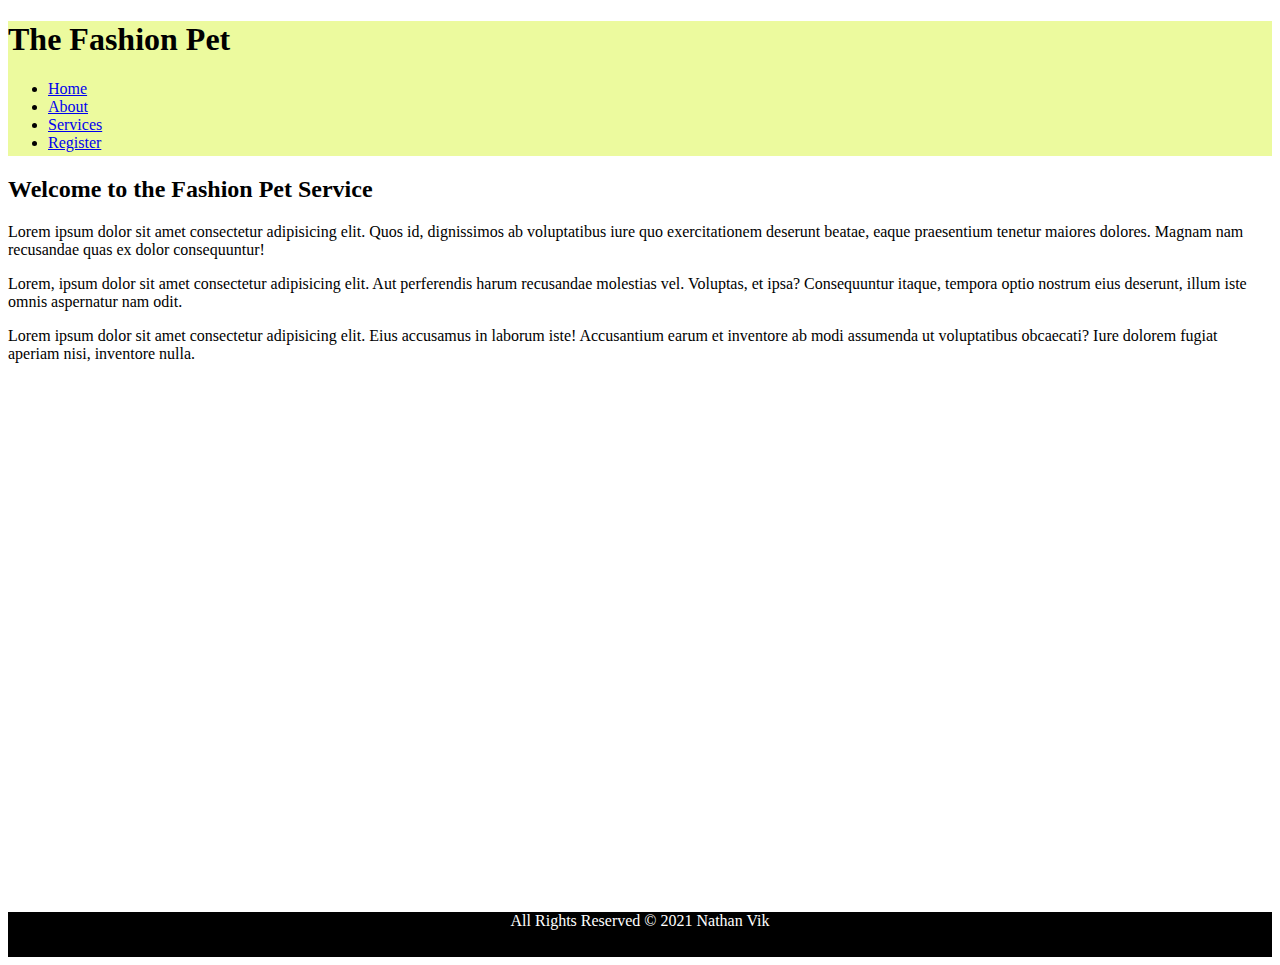
<file: index.html>
<!DOCTYPE html>
<html lang="en">
<head>
    <meta charset="UTF-8">
    <meta http-equiv="X-UA-Compatible" content="IE=edge">
    <meta name="viewport" content="width=device-width, initial-scale=1.0">
    <link href="https://cdn.jsdelivr.net/npm/bootstrap@5.0.2/dist/css/bootstrap.min.css" rel="stylesheet" integrity="sha384-EVSTQN3/azprG1Anm3QDgpJLIm9Nao0Yz1ztcQTwFspd3yD65VohhpuuCOmLASjC" crossorigin="anonymous">
    <title>Pet Salon Project</title>
    <link rel="stylesheet" href="style.css">
</head>
<body>
   <header>
        <h1 class="display-1">The Fashion Pet</h1>
        <ul class="nav">
          <li class="nav-item">
            <a class="nav-link active" aria-current="page" href="index.html">Home</a>
          </li>
          <li class="nav-item">
            <a class="nav-link" href="about.html">About</a>
          </li>
          <li class="nav-item">
            <a class="nav-link" href="services.html">Services</a>
          </li>
          <li class="nav-item">
            <a class="nav-link" href="register.html" tabindex="-1" aria-disabled="true">Register</a>
          </li>
        </ul>
   </header>
   <main class="container">
     <h2>Welcome to the Fashion Pet Service</h2>
        <p>Lorem ipsum dolor sit amet consectetur adipisicing elit. Quos id, dignissimos ab voluptatibus iure quo exercitationem deserunt beatae, eaque praesentium tenetur maiores dolores. Magnam nam recusandae quas ex dolor consequuntur!</p>
        <p>Lorem, ipsum dolor sit amet consectetur adipisicing elit. Aut perferendis harum recusandae molestias vel. Voluptas, et ipsa? Consequuntur itaque, tempora optio nostrum eius deserunt, illum iste omnis aspernatur nam odit.</p>
        <p>Lorem ipsum dolor sit amet consectetur adipisicing elit. Eius accusamus in laborum iste! Accusantium earum et inventore ab modi assumenda ut voluptatibus obcaecati? Iure dolorem fugiat aperiam nisi, inventore nulla.</p>


   </main>
   <footer>
    <p>All Rights Reserved &copy; 2021 Nathan Vik</p>
   </footer>
    <script src="register.js"></script>
</body>
</html>
</file>
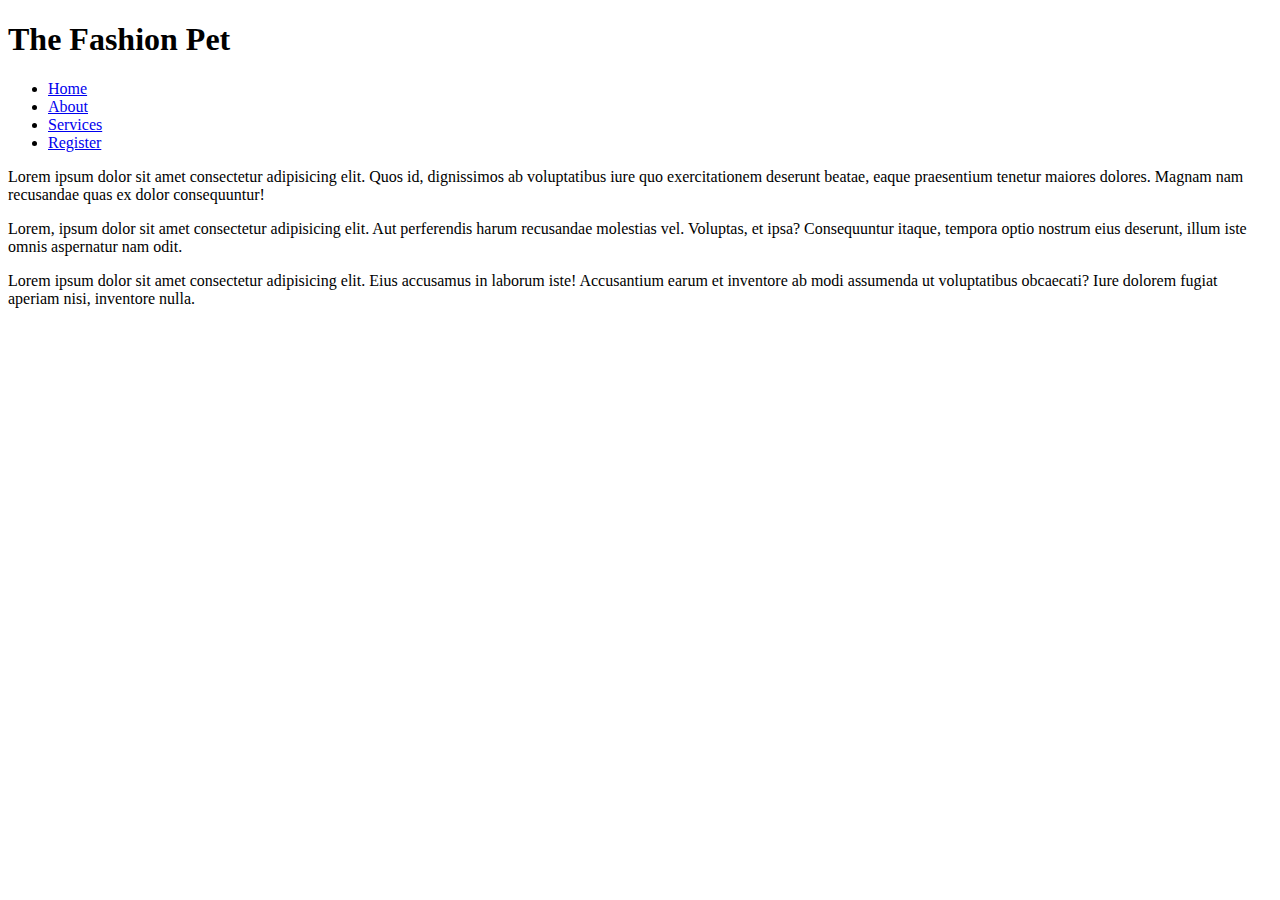
<file: about.html>
<!DOCTYPE html>
<html lang="en">
<head>
    <meta charset="UTF-8">
    <meta http-equiv="X-UA-Compatible" content="IE=edge">
    <meta name="viewport" content="width=device-width, initial-scale=1.0">
    <link href="https://cdn.jsdelivr.net/npm/bootstrap@5.0.2/dist/css/bootstrap.min.css" rel="stylesheet" integrity="sha384-EVSTQN3/azprG1Anm3QDgpJLIm9Nao0Yz1ztcQTwFspd3yD65VohhpuuCOmLASjC" crossorigin="anonymous">
    <title>About</title>
</head>
<body>
    <header>
        <h1 class="display-1">The Fashion Pet</h1>
        <ul class="nav">
          <li class="nav-item">
            <a class="nav-link active" aria-current="page" href="index.html">Home</a>
          </li>
          <li class="nav-item">
            <a class="nav-link" href="about.html">About</a>
          </li>
          <li class="nav-item">
            <a class="nav-link" href="services.html">Services</a>
          </li>
          <li class="nav-item">
            <a class="nav-link" href="register.html" tabindex="-1" aria-disabled="true">Register</a>
          </li>
        </ul>
   </header>
   <main>
        <p>Lorem ipsum dolor sit amet consectetur adipisicing elit. Quos id, dignissimos ab voluptatibus iure quo exercitationem deserunt beatae, eaque praesentium tenetur maiores dolores. Magnam nam recusandae quas ex dolor consequuntur!</p>
        <p>Lorem, ipsum dolor sit amet consectetur adipisicing elit. Aut perferendis harum recusandae molestias vel. Voluptas, et ipsa? Consequuntur itaque, tempora optio nostrum eius deserunt, illum iste omnis aspernatur nam odit.</p>
        <p>Lorem ipsum dolor sit amet consectetur adipisicing elit. Eius accusamus in laborum iste! Accusantium earum et inventore ab modi assumenda ut voluptatibus obcaecati? Iure dolorem fugiat aperiam nisi, inventore nulla.</p>


   </main>
   <footer>

   </footer>
</body>
</html>
</file>
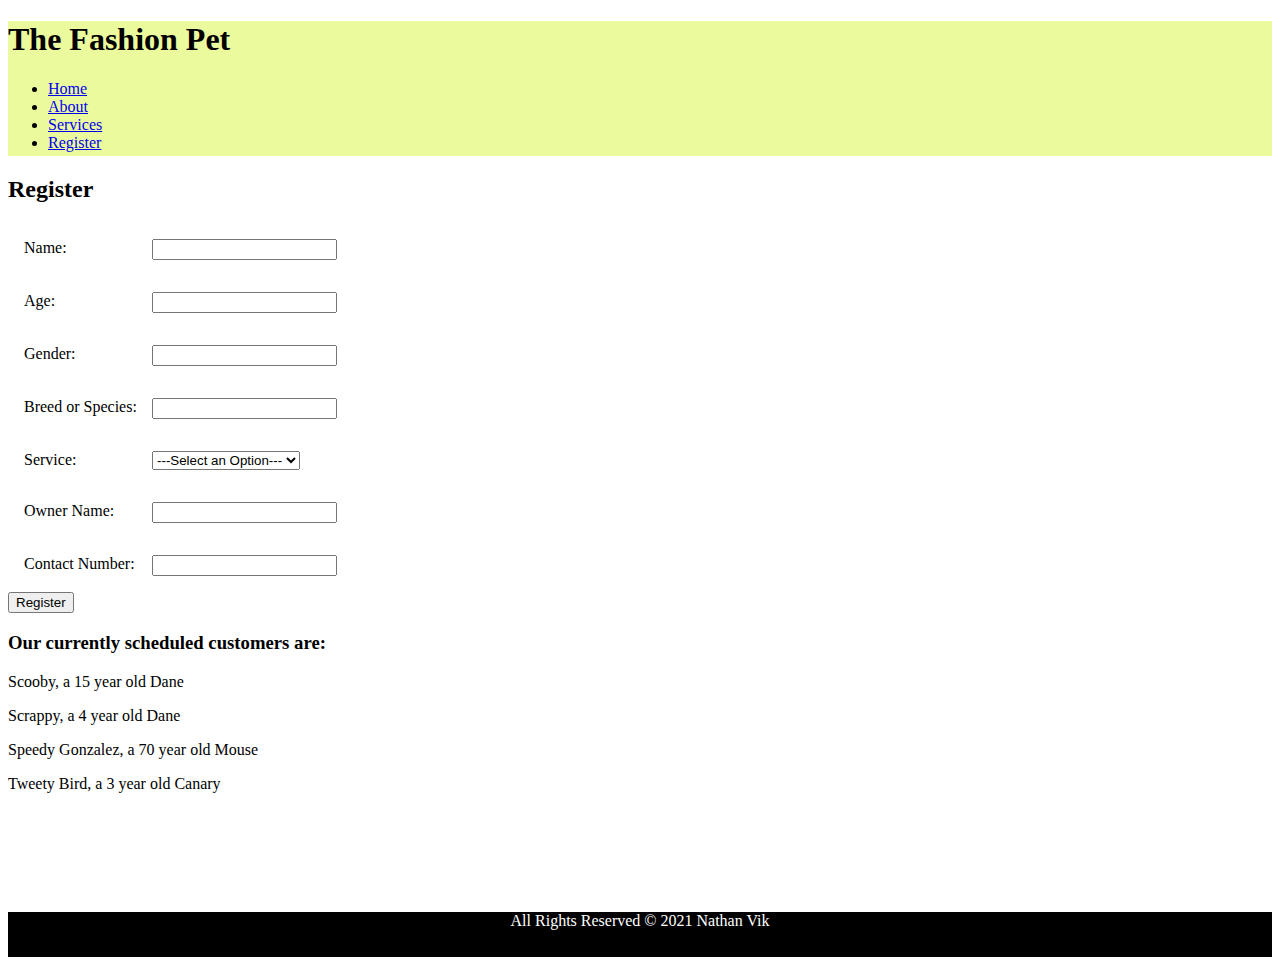
<file: register.html>
<!DOCTYPE html>
<html lang="en">
<head>
    <meta charset="UTF-8">
    <meta http-equiv="X-UA-Compatible" content="IE=edge">
    <meta name="viewport" content="width=device-width, initial-scale=1.0">
    <link href="https://cdn.jsdelivr.net/npm/bootstrap@5.0.2/dist/css/bootstrap.min.css" rel="stylesheet" integrity="sha384-EVSTQN3/azprG1Anm3QDgpJLIm9Nao0Yz1ztcQTwFspd3yD65VohhpuuCOmLASjC" crossorigin="anonymous">
    <title>Pet Salon Project</title>
    <link rel="stylesheet" href="style.css">
</head>
<body>
   <header>
        <h1 class="display-1">The Fashion Pet</h1>
        <ul class="nav">
          <li class="nav-item">
            <a class="nav-link active" aria-current="page" href="index.html">Home</a>
          </li>
          <li class="nav-item">
            <a class="nav-link" href="about.html">About</a>
          </li>
          <li class="nav-item">
            <a class="nav-link" href="services.html">Services</a>
          </li>
          <li class="nav-item">
            <a class="nav-link" href="register.html" tabindex="-1" aria-disabled="true">Register</a>
          </li>
        </ul>
   </header>
   <main class="container">
        <h2 class="display-4">Register</h2>

        <form action="#">
          <!-- name, age, gender, breed, service, ownername, contactphone -->
          <div class="input-container">
            <label class="form-label" for="name">Name:</label>
            <input class="form-control" type="text" name="name" id="petName">
          </div>
          <div class="input-container">
            <label class="form-label" for="age">Age:</label>
            <input class="form-control" type="number" name="age" id="petAge">
          </div>
          <div class="input-container">
            <label class="form-label" for="gender">Gender:</label>
            <input class="form-control" type="text" name="gender" id="petGender">
            </div>
          <div class="input-container">
            <label class="form-label" for="breed">Breed or Species:</label>
            <input class="form-control" type="text" name="breed" id="petBreed">
          </div>
          <div class="input-container">
            <label class="form-label" for="service">Service:</label>
            <select name="service" id="petService">
              <option value="" disabled selected>---Select an Option---</option>
              <option value="nails">Nail Cut</option>
              <option value="bath">Bathing</option>
              <option value="groom">Grooming</option>
            </select>
          </div>
          <div class="input-container">
            <label for="owner" class="form-label">Owner Name:</label>
            <input class="form-control" type="text" name="owner" id="petOwner">
          </div>
          <div class="input-container">
            <label for="contactPhone" class="form-label">Contact Number:</label>
            <input class="form-control" type="tel" name="contactPhone" id="ownerPhone">
          </div>
          <!-- button here will make the thing refresh, not work -->
        </form>
        <button class="btn btn-primary" onclick="registerPet()">Register</button>

<div id="info">
<h3 class="display-6">Our currently scheduled customers are:</h3>
</div>
<div id="pets">
    
</div>

   </main>
   <footer>
    <p>All Rights Reserved &copy; 2021 Nathan Vik</p>
   </footer>
    <script src="register.js"></script>
</body>
</html>
</file>
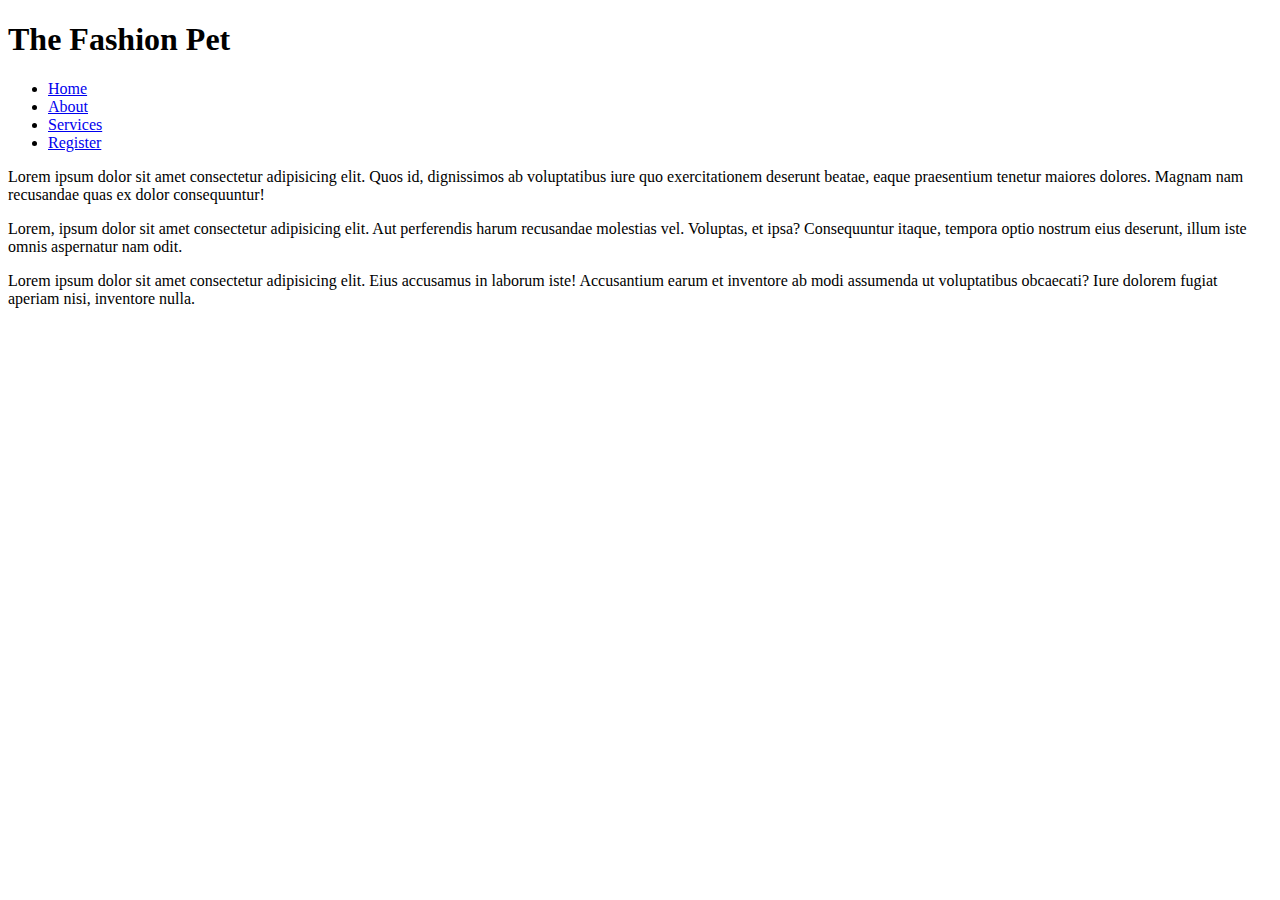
<file: services.html>
<!DOCTYPE html>
<html lang="en">
<head>
    <meta charset="UTF-8">
    <meta http-equiv="X-UA-Compatible" content="IE=edge">
    <meta name="viewport" content="width=device-width, initial-scale=1.0">
    <link href="https://cdn.jsdelivr.net/npm/bootstrap@5.0.2/dist/css/bootstrap.min.css" rel="stylesheet" integrity="sha384-EVSTQN3/azprG1Anm3QDgpJLIm9Nao0Yz1ztcQTwFspd3yD65VohhpuuCOmLASjC" crossorigin="anonymous">
    <title>Services</title>
</head>
<body>
    <header>
        <h1 class="display-1">The Fashion Pet</h1>
        <ul class="nav">
          <li class="nav-item">
            <a class="nav-link active" aria-current="page" href="index.html">Home</a>
          </li>
          <li class="nav-item">
            <a class="nav-link" href="about.html">About</a>
          </li>
          <li class="nav-item">
            <a class="nav-link" href="services.html">Services</a>
          </li>
          <li class="nav-item">
            <a class="nav-link" href="register.html" tabindex="-1" aria-disabled="true">Register</a>
          </li>
        </ul>
   </header>
   <main>
        <p>Lorem ipsum dolor sit amet consectetur adipisicing elit. Quos id, dignissimos ab voluptatibus iure quo exercitationem deserunt beatae, eaque praesentium tenetur maiores dolores. Magnam nam recusandae quas ex dolor consequuntur!</p>
        <p>Lorem, ipsum dolor sit amet consectetur adipisicing elit. Aut perferendis harum recusandae molestias vel. Voluptas, et ipsa? Consequuntur itaque, tempora optio nostrum eius deserunt, illum iste omnis aspernatur nam odit.</p>
        <p>Lorem ipsum dolor sit amet consectetur adipisicing elit. Eius accusamus in laborum iste! Accusantium earum et inventore ab modi assumenda ut voluptatibus obcaecati? Iure dolorem fugiat aperiam nisi, inventore nulla.</p>


   </main>
   <footer>

   </footer>
</body>
</html>
</file>
<file: style.css>
.input-container{
    display: flex;
    padding:1rem;
}
.input-container label{
    flex-basis: 8rem;
}
header{
    height: 15vh;
    background-color: rgb(236, 250, 158);
    color: black;


}
main{
    height: 80vh;
}

footer{
    height: 5vh;
    background-color: black;
    color: white;
    text-align: center;
}
</file>
